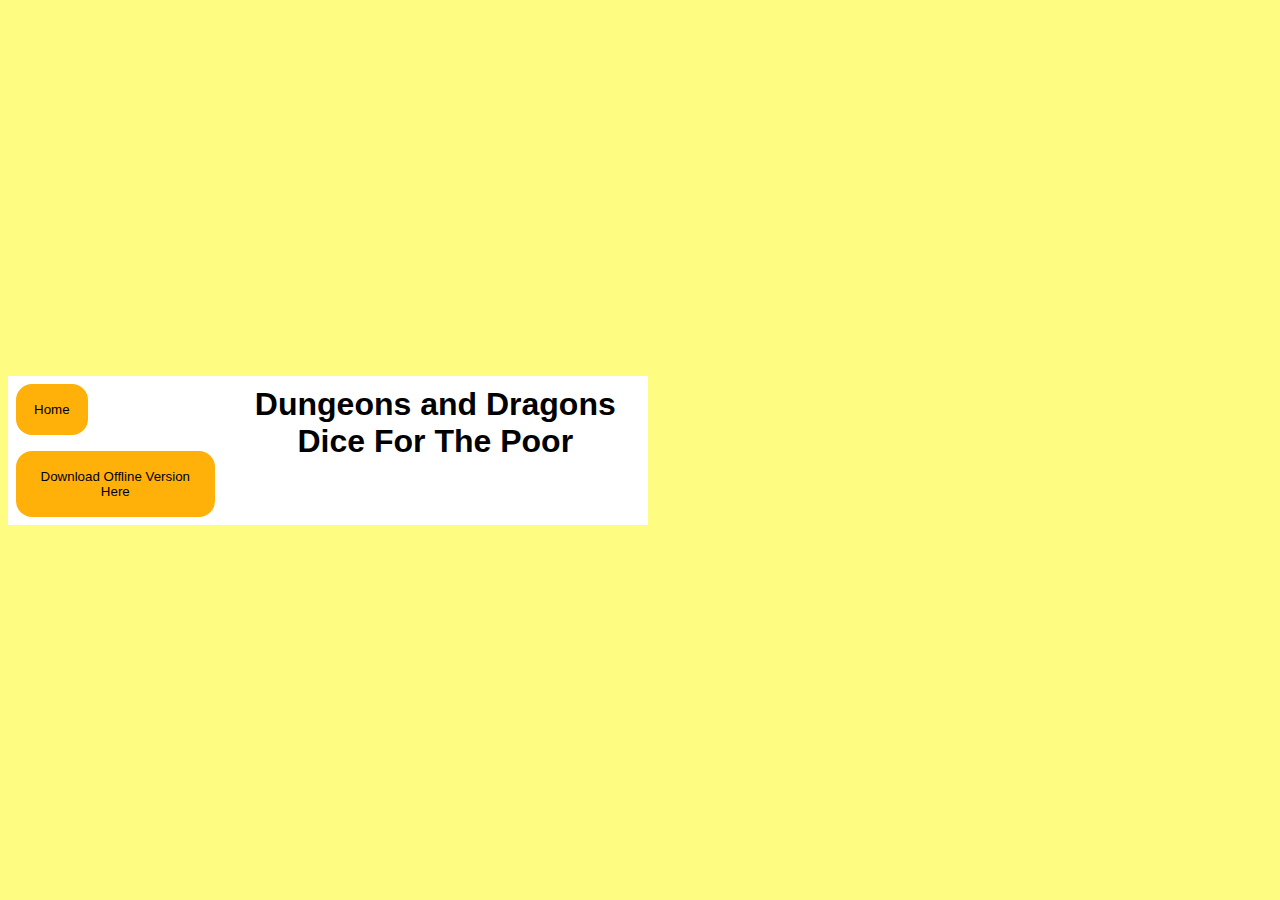
<file: dnd.html>
<html>
<head>
  <title>
    D&D Dice
  </title>
  <link rel="icon" href="https://drive.google.com/uc?export=view&id=1YMI0suSFPhnFccQ5TTyb8hPeFMluVQ9R">
  <link rel="stylesheet" href="style.css">
  <link rel="stylesheet" href="button.css">
</head>
<body>
  <div class= "wrapper">
    <div class= "navigation">
      <button onclick="window.location.href = 'index.html';">
        Home
      </button>
      <button onclick="window.location.href = 'https://github.com/ALEX-DAWSON/DnDDice/releases'; ">
        Download Offline Version Here
      </button><br>
    </div>
      <div class= "content">
        <h1>Dungeons and Dragons Dice For The Poor</h1>
      </div>
    </div>
</body>
</html>
</file>
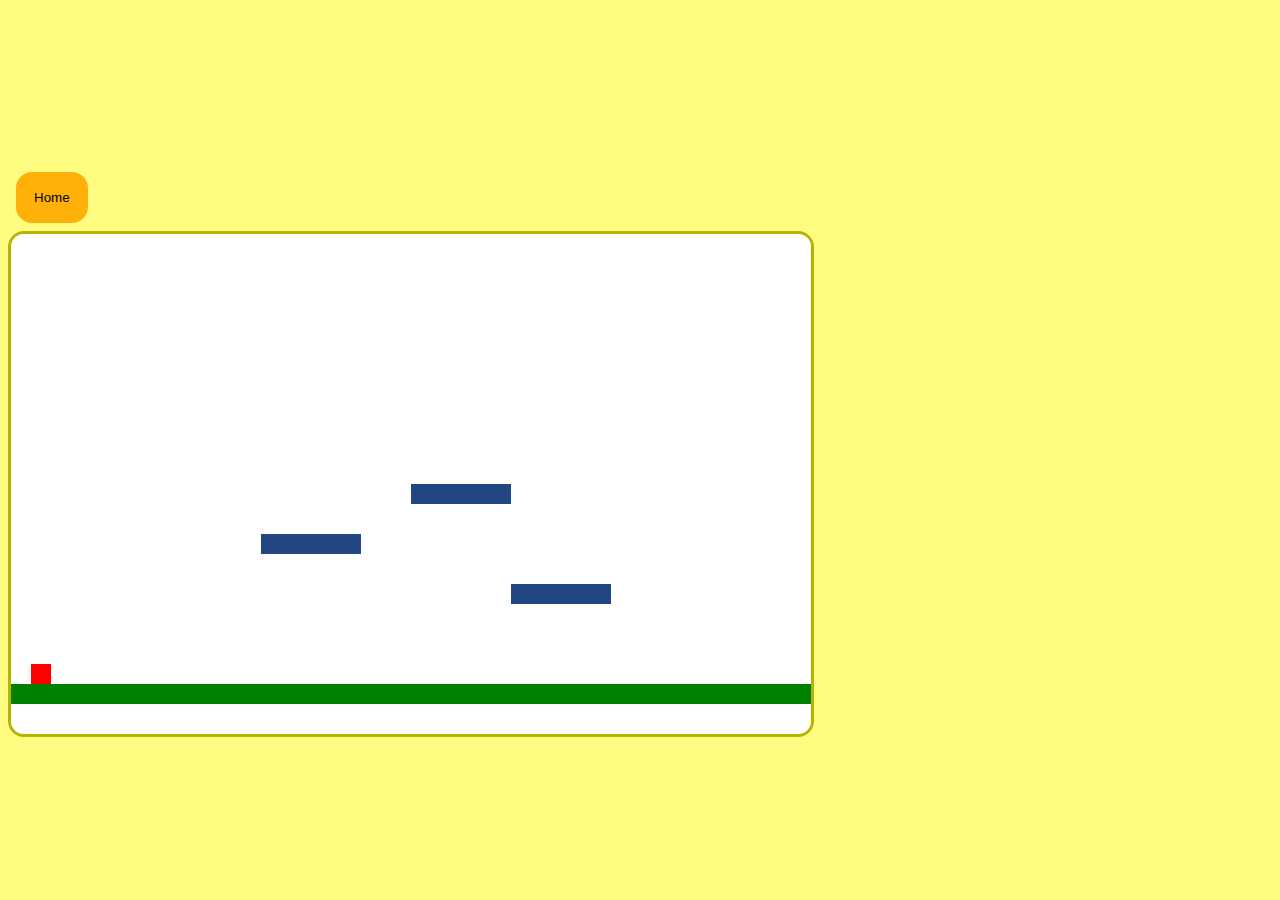
<file: platformer.html>
<html>
<head>
  <title>
    Tiny Platformer
  </title>
  <!-- <link rel="icon" href="images/giphy.gif"> -->
  <link rel="stylesheet" href="style.css">
  <link rel="stylesheet" href="button.css">
</head>
<body>
  <div id="main">
    <button onclick="window.location.href = 'index.html';">Home</button><br>
    <script src="platformer/script.js"></script>
  </div>
</body>
</html>
</file>
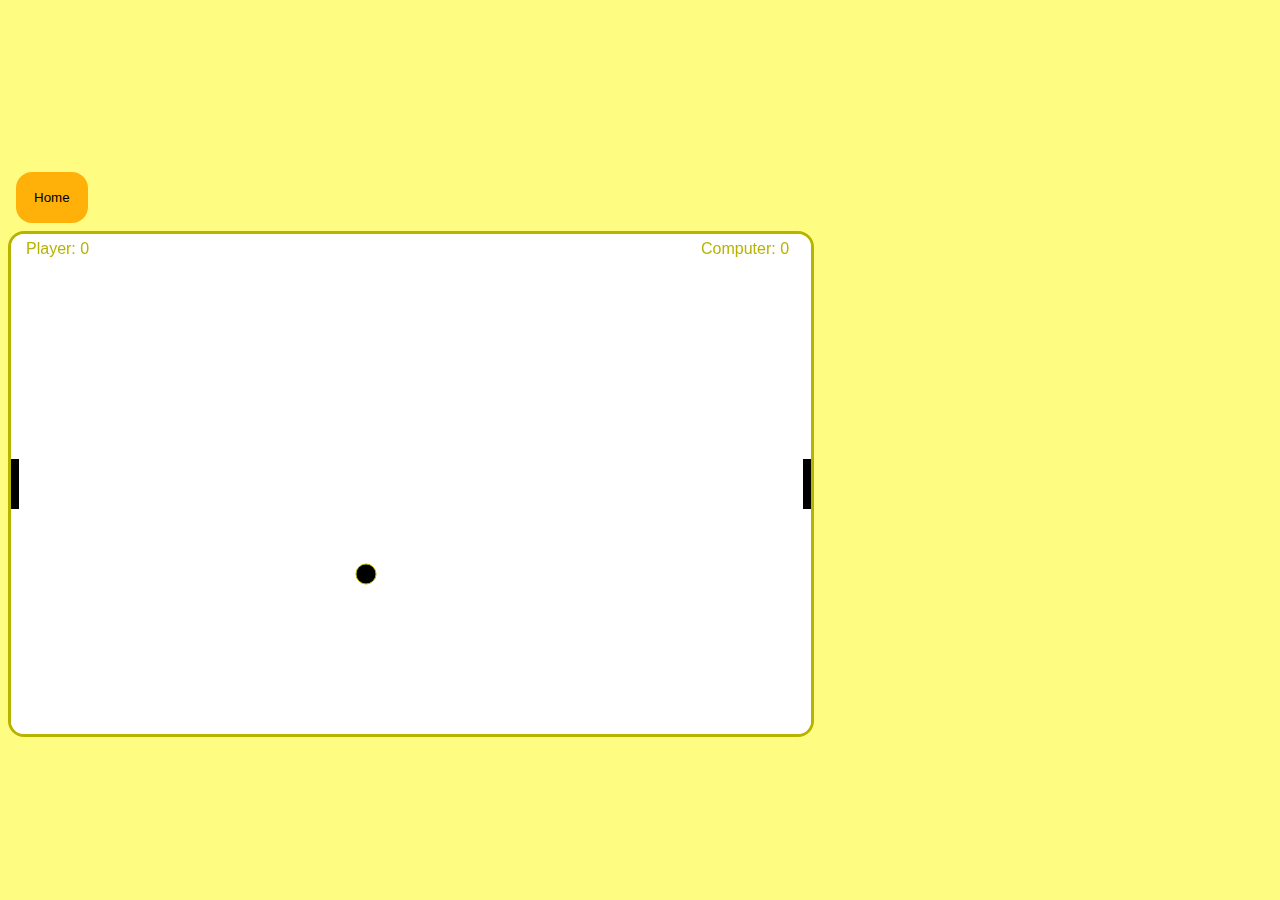
<file: pong.html>
<html>
<head>
  <title>
    Pong
  </title>
  <link rel="icon" href="https://drive.google.com/uc?export=view&id=15vW4Dnf1942NJoUkgaKfvXhJ0TxJ_ygH">
  <link rel="stylesheet" href="style.css">
  <link rel="stylesheet" href="button.css">
</head>
<body>
  <div id="main">
    <button onclick="window.location.href = 'index.html';">Home</button><br>
    <script src="pong/script.js"></script>
  </div>
</body>
</html>
</file>
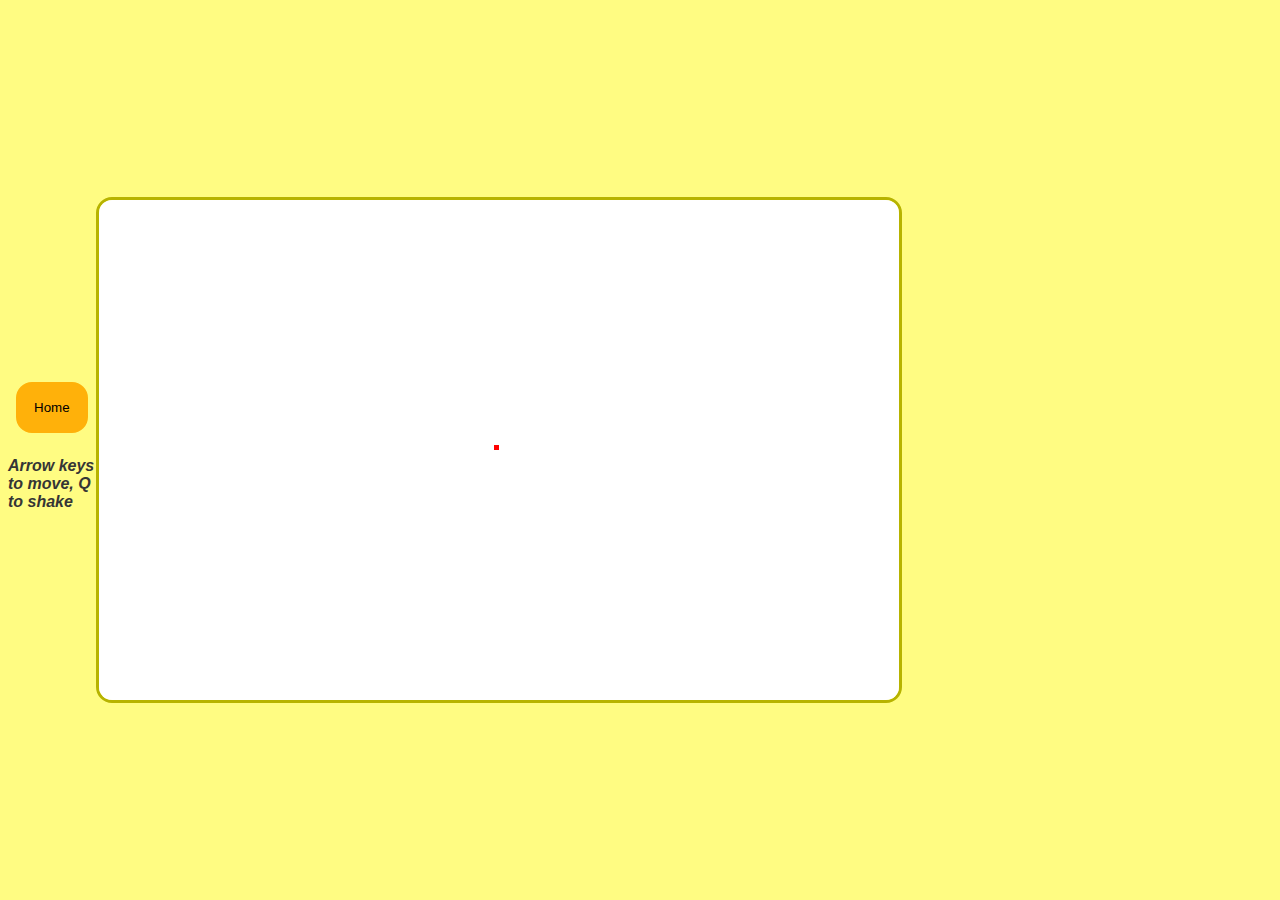
<file: sketch.html>
<html>
<head>
  <title>
    Etch-A-Sketch
  </title>
  <link rel="icon" href="https://drive.google.com/uc?export=view&id=1tn7ZQ156y6zDNBlcxvBr7aVvtKzVpX0M">
  <link rel="stylesheet" href="style.css">
  <link rel="stylesheet" href="button.css">
</head>
<body>
  <div id="main">
    <button onclick="window.location.href = 'index.html';">Home</button><br>
    <p>Arrow keys to move, Q to shake</p>
    <script src="sketch/script.js"></script>
  </div>
</body>
</html>
</file>
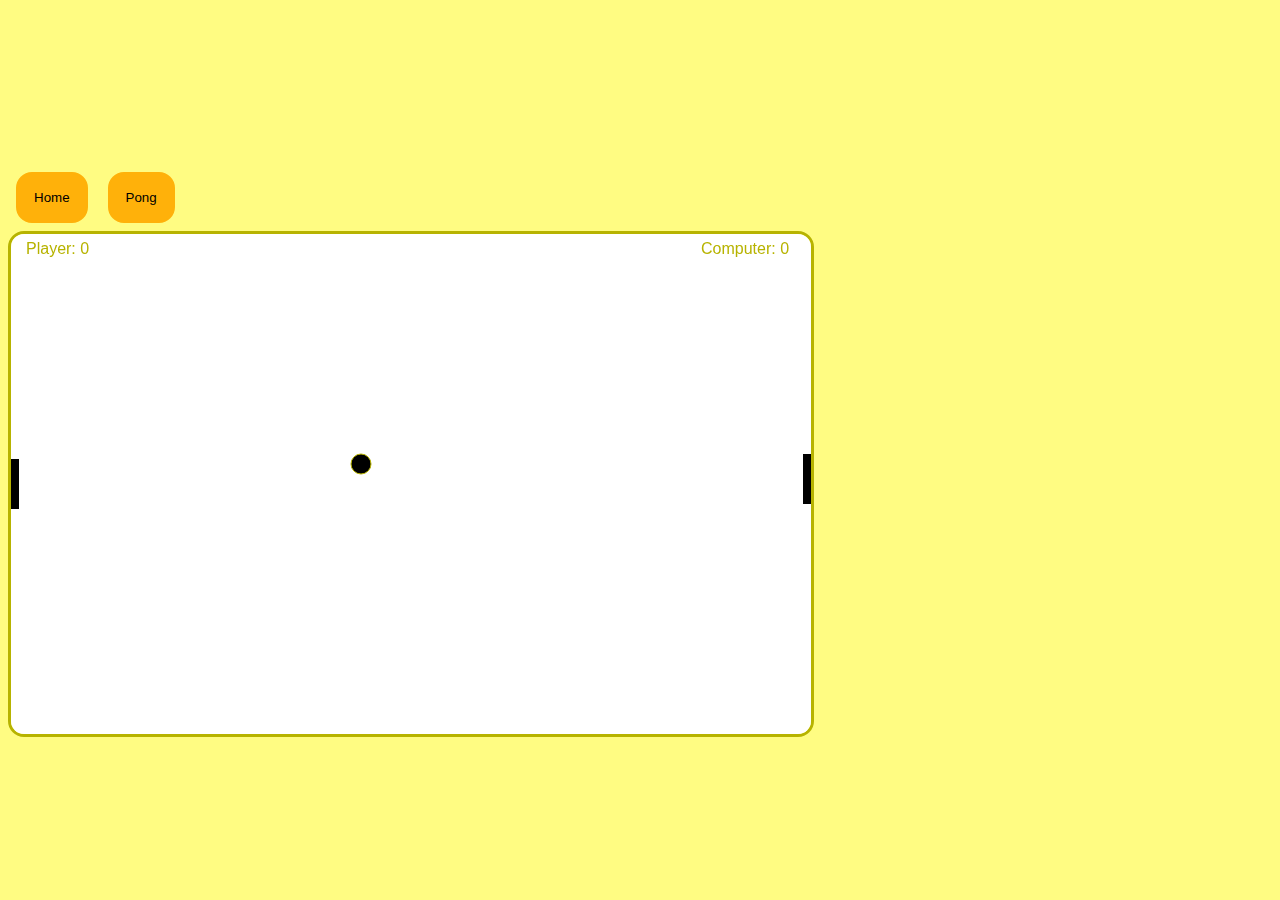
<file: StandAlonePong.html>
<html>
<head>
  <title>
    Pong
  </title>
  <link rel="icon" href="images/ponglogo.png">
  <link rel="stylesheet" href="style.css">
  <link rel="stylesheet" href="button.css">
</head>
<body>
  <div id="main">
    <button onclick="window.location.href = 'index.html';">Home</button>
    <button onclick="window.location.href = 'pong.html';">Pong</button><br>
    <script>
      /* -------------------------------------------------
      Author: Alex Dawson
      Description: Pong game
      Last Modified: May 22, 2019
      -------------------------------------------------- */
      // --------------------------------------------------Canvas setup
       var canvas = document.createElement('canvas');
       // VV This needs to be read first by the computer so it can make the canvas VV
       var canvasWidth = 800;
       var canvasHeight = 500;
       canvas.width = canvasWidth;
       canvas.height = canvasHeight;
       var context = canvas.getContext('2d');
       window.onload = function() {
           document.getElementById('main').appendChild(canvas);
       };
      // --------------------------------------------------Global Variable Initializations
      // ----------Sprites
      var PlayerPaddleY = 225;
      var PlayerPaddleX = 0;
      var ComputerPaddleY = 225;
      var ComputerPaddleX = 792;
      var BallX = 400;
      var BallY = 250;
      // ----------Sprite Movement
      var PlayerPaddle_step = 0;
      var ComputerPaddle_step = 0;
      var BallX_step;
      var BallY_step;
      var RandomY = Math.floor((Math.random()*10)+1);//Randomly chooses between 1 and 10
      var RandomX = Math.floor((Math.random()*10)+1)
      if (RandomY >= 5){
        BallY_step = Math.floor((Math.random()*-10)-1);
      }
      else if (RandomY < 5){
        BallY_step = Math.floor((Math.random()*10)+1);
      }
      if (RandomX >= 5){
        BallX_step = 5;
      }
      else if (RandomX < 5){
        BallX_step = -5;
      }
      var DownKey = {};
      window.addEventListener("keydown", function(event) {DownKey[event.keyCode] = true;});
      window.addEventListener("keyup", function(event) {delete DownKey[event.keyCode];});
      // ----------Widths and Heights
      var PaddleWidth = 8;
      var PaddleHeight = 50;
      // ----------Scores
      var PlayerScore = 0;
      var ComputerScore = 0;
      // --------------------------------------------------Game Functions
      var KeepPlaying = 1;
      //var Interval = setInterval(EraseCanvas, 10)
      function EraseCanvas() {
        var eraseCanvas = document.createElement('canvas');
        eraseCanvas.width = canvasWidth;
        eraseCanvas.height = canvasHeight;
        context.fillStyle = "white";
        context.fillRect(0, 0, canvasWidth, canvasHeight)
      }
      function DrawGame() {
        context.beginPath();
        context.fillStyle = "black";
        context.fillRect(PlayerPaddleX,PlayerPaddleY, PaddleWidth, PaddleHeight);
        context.fillRect(ComputerPaddleX,ComputerPaddleY, PaddleWidth, PaddleHeight);
        context.stroke();
        context.beginPath();
        context.arc(BallX,BallY,10,0,2*Math.PI, false);
        context.fill();
        context.lineWidth = 1;
        context.strokeStyle = "#b7b300";
        context.stroke();
      }
      function MovePieces() {
        PlayerPaddleY += PlayerPaddle_step;
        ComputerPaddleY += ComputerPaddle_step;
        BallX += BallX_step;
        BallY += BallY_step;
        for (var Key in DownKey){
          // ----------Number(Key) assigns ascii number with key to KeyValue
          var KeyValue = Number(Key);
          // ----------For down arrow
          if (KeyValue == 38) {
            PlayerPaddleY -= 5;
          }
          // ----------For up arrow
          else if (KeyValue == 40) {
            PlayerPaddleY += 5;
          }
          // ----------Press Q to reset
          else if (KeyValue == 81 || KeyValue == 113) {
            if (KeepPlaying = 1) {
              console.log("Stop");
              Stop();
              KeepPlaying = 0;
            }
            else if (KeepPlaying == 0) {
              console.log("Play");
              Reset();
              KeepPlaying = 1;
            }
          }
          else {}
        }
        //Computer Paddle follows the ball
        if (BallY - 10 < ComputerPaddleY + 25) {
          ComputerPaddle_step = 5;
        }
        if (BallY + 10 < ComputerPaddleY + 25) {
          ComputerPaddle_step = -5;
        }
        // If Ball hit side of ComputerPaddleY, Ball will bounce
        if (BallX > 400) {
          console.log("power level over 400");
          if (BallY-5 < (ComputerPaddleY+PaddleHeight) &&
              BallY+5 > ComputerPaddleY &&
              BallX-5 <  (ComputerPaddleX+PaddleWidth) &&
              BallX+5 > ComputerPaddleX) {
            console.log("HIT!");
            BallX_step = -3;
            BallX += BallX_step;
          }
        }
        else if (BallX < 400) {
          console.log("power level under 400")
          if (BallY-5 < (PlayerPaddleY+PaddleHeight) &&
              BallY+5 > PlayerPaddleY &&
              BallX-5 < (PlayerPaddleX+PaddleWidth) &&
              BallX+5 > PlayerPaddleX) {
            console.log("HIT!");
            BallX_step = 3;
            BallX += BallX_step;
          }
        }

      }
      function ManagePieces() {
        if (KeepPlaying = 1) {
          if (PlayerPaddleY+50>500) {
            PlayerPaddleY = 500 - 50;
          }
          if (PlayerPaddleY<0) {
            PlayerPaddleY = 0;
          }
          if (ComputerPaddleY+50>500) {
            ComputerPaddleY = 500 - 50;
          }
          if (ComputerPaddleY<0) {
            ComputerPaddleY = 0;
          }
          if (BallY + 10 + BallY_step > 500) {
            BallY = 500 - 10;
            BallY_step =-1*BallY_step;
          }
          if (BallY - 10 - BallY_step < 0) {
            BallY = 10;
            BallY_step =-1*BallY_step;
          }
          // ----------Scoring System
          if (BallX > 800) {
            PlayerScore++;
            console.log("Oops. Computer missed.")
            console.log("Player = "+PlayerScore)
            Reset();
          }
          else if (BallX < 0) {
            ComputerScore++;
            console.log("Oops. You missed.")
            console.log("Computer = "+ComputerScore)
            Reset();
          }
        }
        else if (KeepPlaying = 0) {
          Stop();
        }
      }
      function DisplayScore() {
          context.font = "16px Arial";
          context.fillStyle = "#b7b300";
          context.fillText("Player: "+PlayerScore, 15, 20);
          context.fillText("Computer: "+ComputerScore,690,20);
      }
      // ----------Reset
      function Reset() {
        PlayerPaddleY = 225;
        PlayerPaddleX = 0;
        ComputerPaddleY = 225;
        ComputerPaddleX = 792;
        BallX = 400;
        BallY = 250;
        PlayerPaddle_step = 0;
        ComputerPaddle_step = 0;
        RandomY = Math.floor((Math.random()*10)+1);
        RandomX = Math.floor((Math.random()*10)+1)
        if (RandomX >= 5){
          BallX_step = 5;
        }
        else if (RandomX < 5){
          BallX_step = -5;
        }
        if (RandomY >= 5){
          BallY_step = Math.floor((Math.random()*-10)-1);
        }
        else if (RandomY < 5){
          BallY_step = Math.floor((Math.random()*10)+1);
        }
      }
      function Stop() {
        KeepPlaying = 0;
        PlayerPaddleY = 225;
        PlayerPaddleX = 0;
        ComputerPaddleY = 225;
        ComputerPaddleX = 792;
        BallX = 400;
        BallY = 250;
        PlayerPaddle_step = 0;
        ComputerPaddle_step = 0;
        BallX_step = 0;
        BallY_step = 0;
        EraseCanvas();
        // document.location.reload();
        //clearInterval(Interval);
        context.font = "16px Arial";
        context.fillStyle = "green";
        context.fillText("Game Over",300,250);
        context.fillText("KeepPlaying = "+KeepPlaying,375, 20);
      }
      // --------------------------------------------------

      // --------------------------------------------------Animation
      function Play() {
          EraseCanvas();
          DrawGame();
          DisplayScore();
          ManagePieces();
          MovePieces();
      }

      function DisplayFrames() {
          setInterval (NextFrame , 60);
      }

      function NextFrame () {
        if (KeepPlaying = 1){
          Play();
        }
        else if (KeepPlaying = 0) {
          Stop();
        }
      }

      // --------------------------------------------------Main Program
      DisplayFrames();
    </script>
  </div>
</body>
</html>
</file>
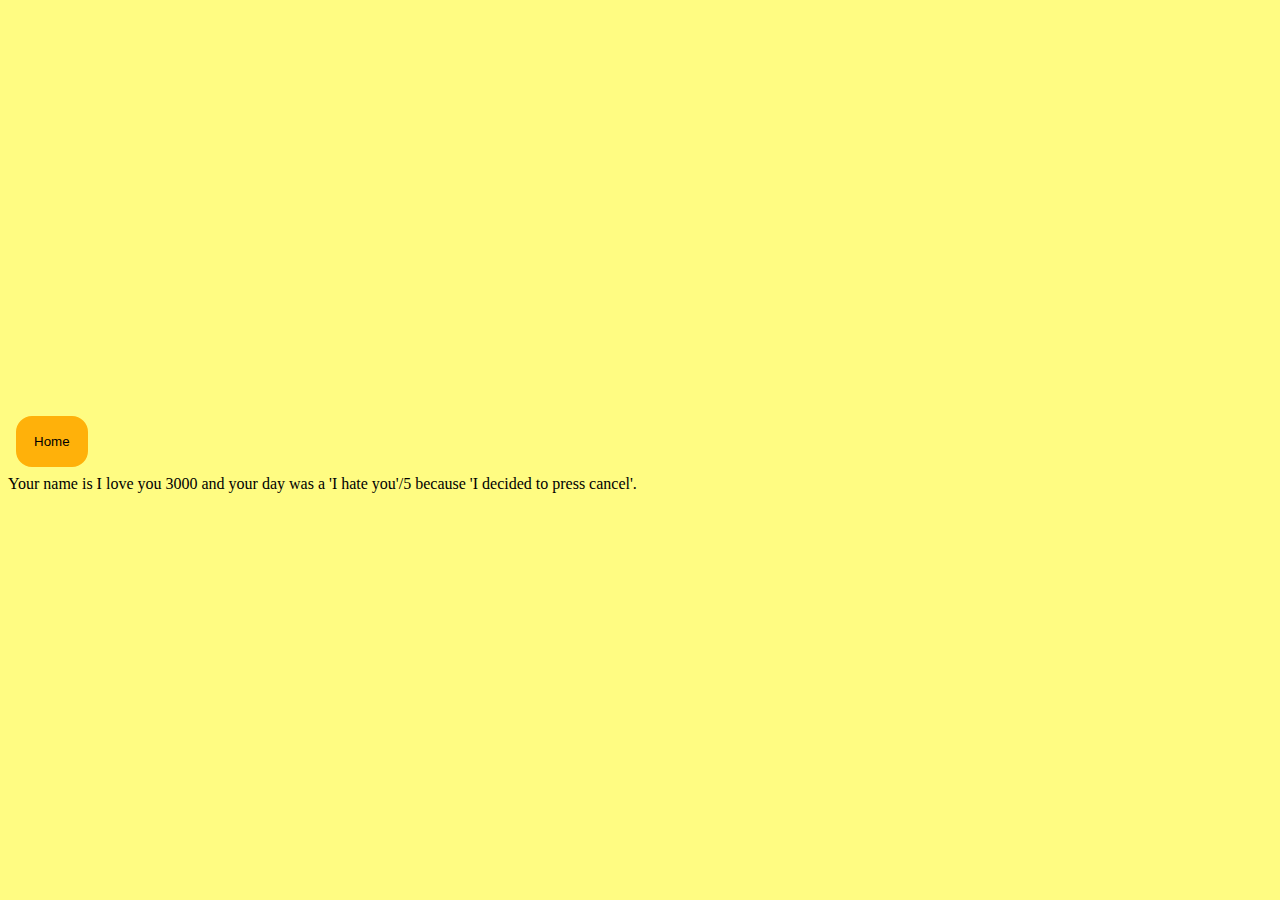
<file: Testfile.html>
<html>
<head>
  <title>
    Name Displayer
  </title>
  <!-- <link rel="icon" href="images/ponglogo.png"> -->
  <link rel="stylesheet" href="style.css">
  <link rel="stylesheet" href="button.css">
</head>
<body>
  <div id="main">
    <button onclick="window.location.href = 'index.html';">Home</button><br>
    <div id="name"></div>
    <script src="testStuff/script.js"></script>
  </div>
</body>
</html>
</file>
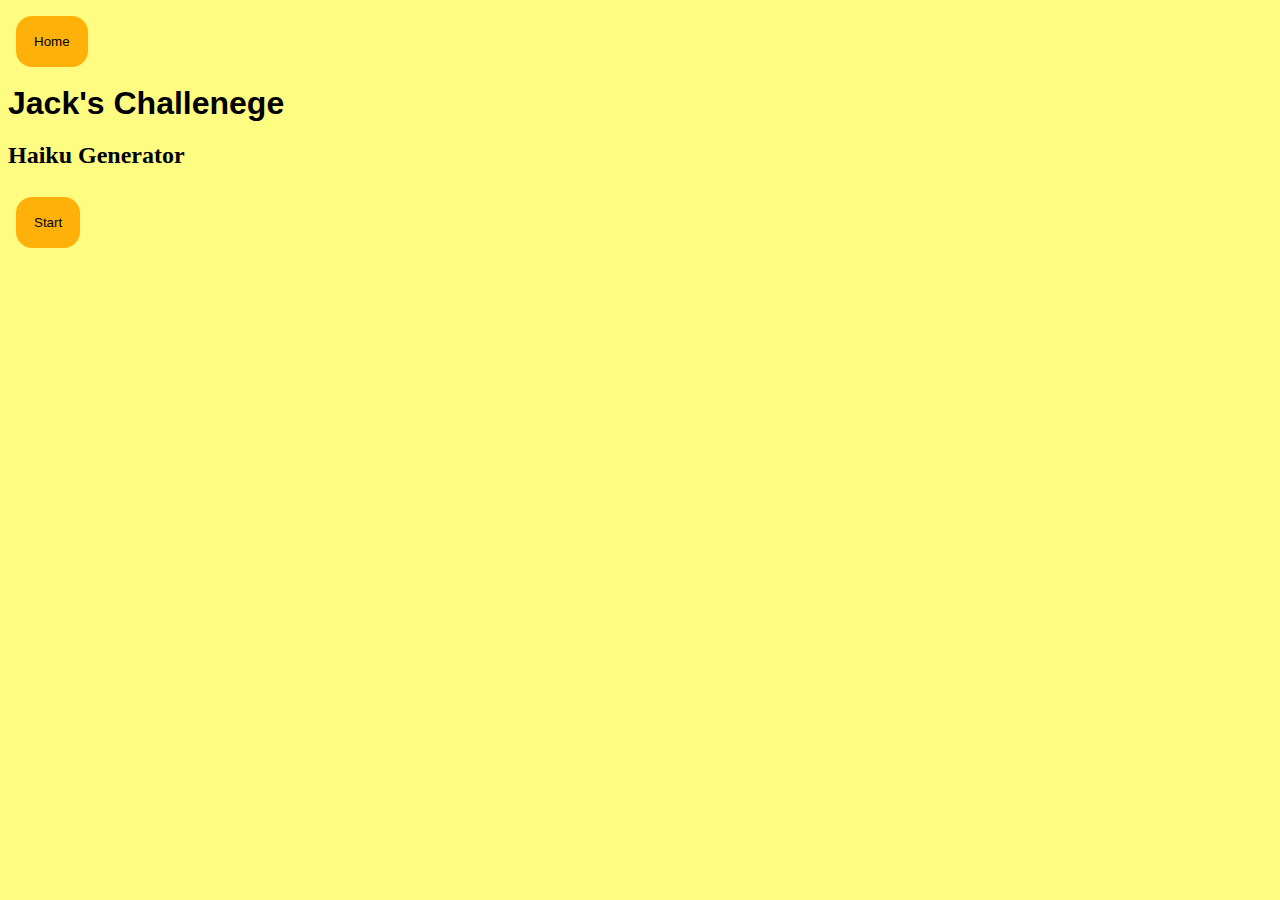
<file: Testfile2.html>
<!DOCTYPE html>
<html lang="">
<head>
    <meta charset="utf-8">
    <meta name="viewport" content="width=device-width, initial-scale=1.0">
    <title>Haiku</title>

    <link href='https://fonts.googleapis.com/css?family=Inconsolata' rel='stylesheet' type='text/css'>

    <script src="testStuff/main.js"></script>
    <link rel="stylesheet" href="style.css">
    <link rel="stylesheet" href="button.css">
</head>

<body>
    <div id="wrapper">
      <button onclick="window.location.href = 'index.html';">Home</button><br>
        <header>
            <h1>Jack's Challenege</h1>
            <h2>Haiku Generator</h2>
        </header>

        <button onclick="changeMessage()">Start</button>

        <div id="haiku">
            <div id="0line" class="line">

            </div>
            <div id="1line" class="line">

            </div>
            <div id="2line" class="line">

            </div>
        </div>
    </div>
</body>
</html>
</file>
<file: style.css>
body {
  background-color: #fffc82;
  display: flex;
  width: 50%;
  align-items: center;
}

canvas {
 align-self: center;
 border: 3px solid #b7b300;
 border-radius: 1rem;
}

h1 {
  color: black;
  font-family: Arial;
  text-align: center;
  margin-bottom: 10px;
  margin-top: 10px;

}
p {
  color: #353535;
  font-family: Arial;
  font-style: italic;
  font-weight: bold;
}

.title {
  display: flex;
  flex: wrap;
  flex-direction: row;
  justify-content: center;
  background-color: #ffffff;
  /* width: 90%; */
  margin: auto;
  /* padding: 5px; */
  align-content: center;
}

.wrapper {
  display: flex;
  flex: wrap;
  flex-direction: row;
  /* width:90%; */
  height: auto;
  align-content: center;
  margin-left: auto;
  margin-right: auto;
  background-color:#ffffff;
}

.byline {
  display: flex;
  flex-flow: row wrap;
  justify-content: center;
}

.image {
  border: 2px solid black;
  border-radius: 100%;
}

.column2 {
  /* width: 75%; */
  order: 2;
  flex-grow: 2;
  padding: 10px;
  /*flex-direction: column;*/
}

.column1 {
  /* width: 25%; */
  order: 1;
  flex-grow: 1;
  padding: 10px;
  border: solid 2px black;
  /*flex-direction: column;*/
}

/* .main {
  align-self: center;
  justify-content: center;
} */
</file>
<file: button.css>
button {
  background-color: #ffb10a;
  padding: 1rem;
  margin: 0.5rem;
  border: 2px solid #ffb10a;
  border-radius: 1rem;
  -webkit-transition-duration: 0.4s; /* Safari */
  transition-duration: 0.5s;
  cursor: pointer;
}

button:hover {
  background-color: white;
  border: 2px solid #ffb10a;
  box-shadow: 5px 5px 10px 0px black;
}
</file>
